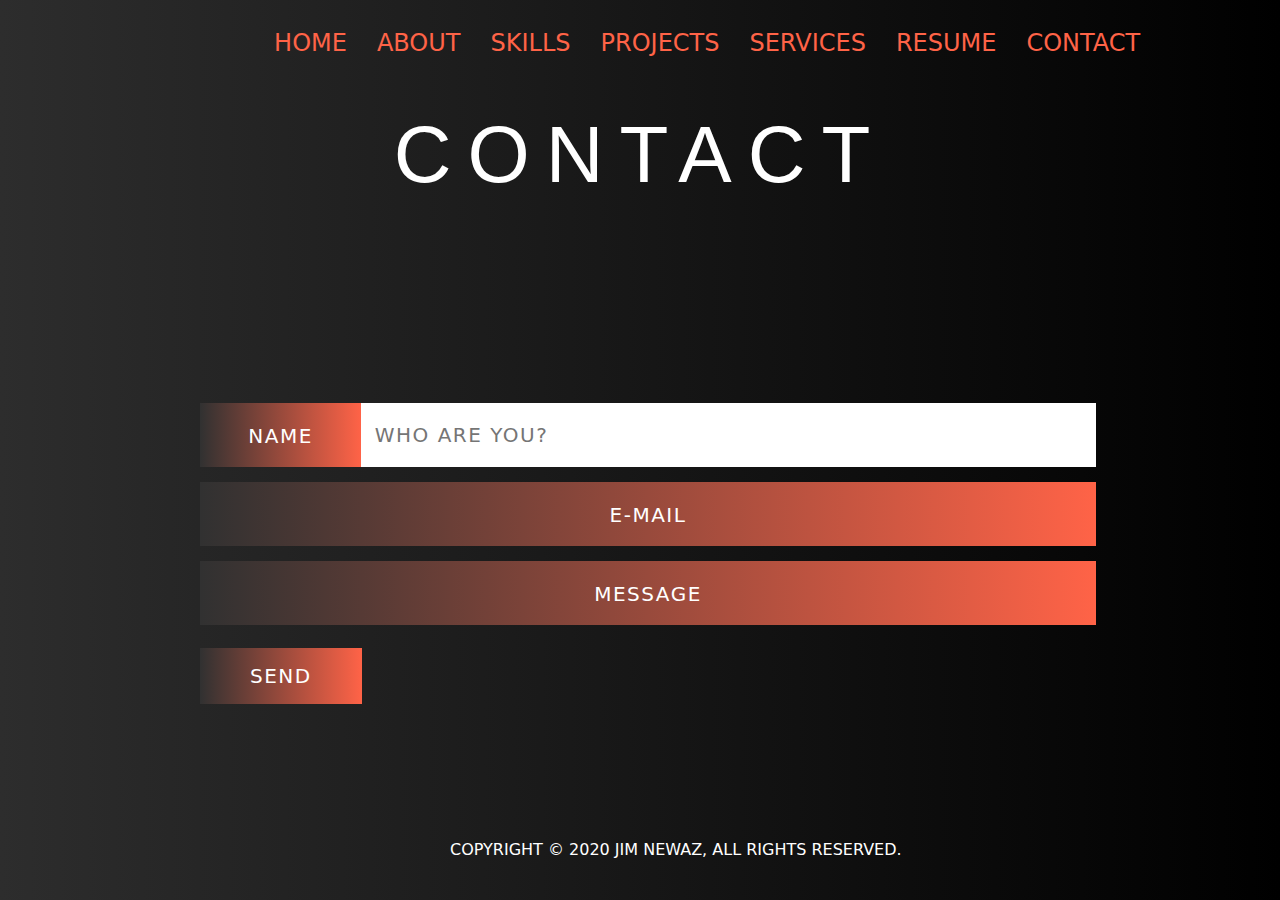
<file: contact.html>
<!DOCTYPE html>
<html lang="en">
<head>
    <meta charset="UTF-8">
    <meta name="viewport" content="width=device-width, initial-scale=1.0">
    <title>Contact</title>

    <!-- CSS --> 

    <link rel="stylesheet" href="https://stackpath.bootstrapcdn.com/bootstrap/4.4.1/css/bootstrap.min.css" integrity="sha384-Vkoo8x4CGsO3+Hhxv8T/Q5PaXtkKtu6ug5TOeNV6gBiFeWPGFN9MuhOf23Q9Ifjh" crossorigin="anonymous">

    <!-- Js --> 

    <script src="https://code.jquery.com/jquery-3.4.1.slim.min.js" integrity="sha384-J6qa4849blE2+poT4WnyKhv5vZF5SrPo0iEjwBvKU7imGFAV0wwj1yYfoRSJoZ+n" crossorigin="anonymous"></script>

    <script src="https://cdn.jsdelivr.net/npm/popper.js@1.16.0/dist/umd/popper.min.js" integrity="sha384-Q6E9RHvbIyZFJoft+2mJbHaEWldlvI9IOYy5n3zV9zzTtmI3UksdQRVvoxMfooAo" crossorigin="anonymous"></script>

    <script src="https://stackpath.bootstrapcdn.com/bootstrap/4.4.1/js/bootstrap.min.js" integrity="sha384-wfSDF2E50Y2D1uUdj0O3uMBJnjuUD4Ih7YwaYd1iqfktj0Uod8GCExl3Og8ifwB6" crossorigin="anonymous"></script>

    <!-- My CSS-->

    <link rel="stylesheet" href="contact.css">

    <link rel="stylesheet" href="https://use.fontawesome.com/releases/v5.6.3/css/all.css" integrity="sha384-UHRtZLI+pbxtHCWp1t77Bi1L4ZtiqrqD80Kn4Z8NTSRyMA2Fd33n5dQ8lWUE00s/" crossorigin="anonymous">

</head>
<body>
    <div class="nav">
        <ul>
          <li><a href="file:///E:/JIm/Protfolio/Home.html" target="blank" >Home<span></span><span></span></a></li>
          <li><a href="file:///E:/JIm/Protfolio/about.html" target="blank">About<span></span><span></span></a></li>
          <li><a href="file:///E:/JIm/Protfolio/Skills.html" target="blank">Skills<span></span><span></span></a></li>
          <li><a href="file:///E:/JIm/Protfolio/projects.html" target="blank">Projects<span></span><span></span></a></li>
          <li><a href="file:///E:/JIm/Protfolio/services.html" target="blank">Services<span></span><span></span></a></li>
          <li><a href="file:///E:/JIm/Protfolio/resume.html" target="blank">Resume<span></span><span></span></a></li>
          <li><a href="#">Contact<span></span><span></span></a></li>
        </ul>
       </div> 

        <hr class="separator separator--line" />    
        <h1 class="s">CONTACT</h1>

    <div class="wrapper">
        <form action="#" method="post">
          <div class="field">
            <input type="text" id="name" name="name" placeholder="Who are you?" autofocus/>
            <label for="name">Name</label>
          </div>
          <div class="field">
            <input type="text" id="email" name="email" placeholder="name@domain.tld" />
            <label for="email">E-Mail</label>
          </div>
          <div class="field">
            <textarea id="msg" rows="4" name="msg" placeholder="You message..."></textarea>
            <label for="msg">Message</label>
          </div>
          <input class="button" type="submit" value="Send" />
        </form>
      
      </div>

      <div class="icon">
        <div class="content">

          <ul>
          <li>
            <a href="https://www.facebook.com/jim.newaz" target="blank">
              <i class="fab fa-facebook fb" aria-hidden="true"></i>
            </a>
          </li>
          <li>
            <a href="https://instagram.com/ximnewaz?igshid=19lbn5cossqzx" target="blank">
              <i class="fab fa-instagram"></i>
            </a>
            </li>
          <li>
            <a href="#">
              <i class="fab fa-twitter"></i>
            </a>
            
          </li>
          <li>
            <a href="tel:+8801611163133">
              <i class="fab fa-whatsapp"></i>
            </a> 
          </li>
        </ul>



        </div>
      </div>

      <div class="copy">
        <p>COPYRIGHT © 2020 JIM NEWAZ, ALL RIGHTS RESERVED.
          <p>
     </div> 
      



</body>
</html>
</file>
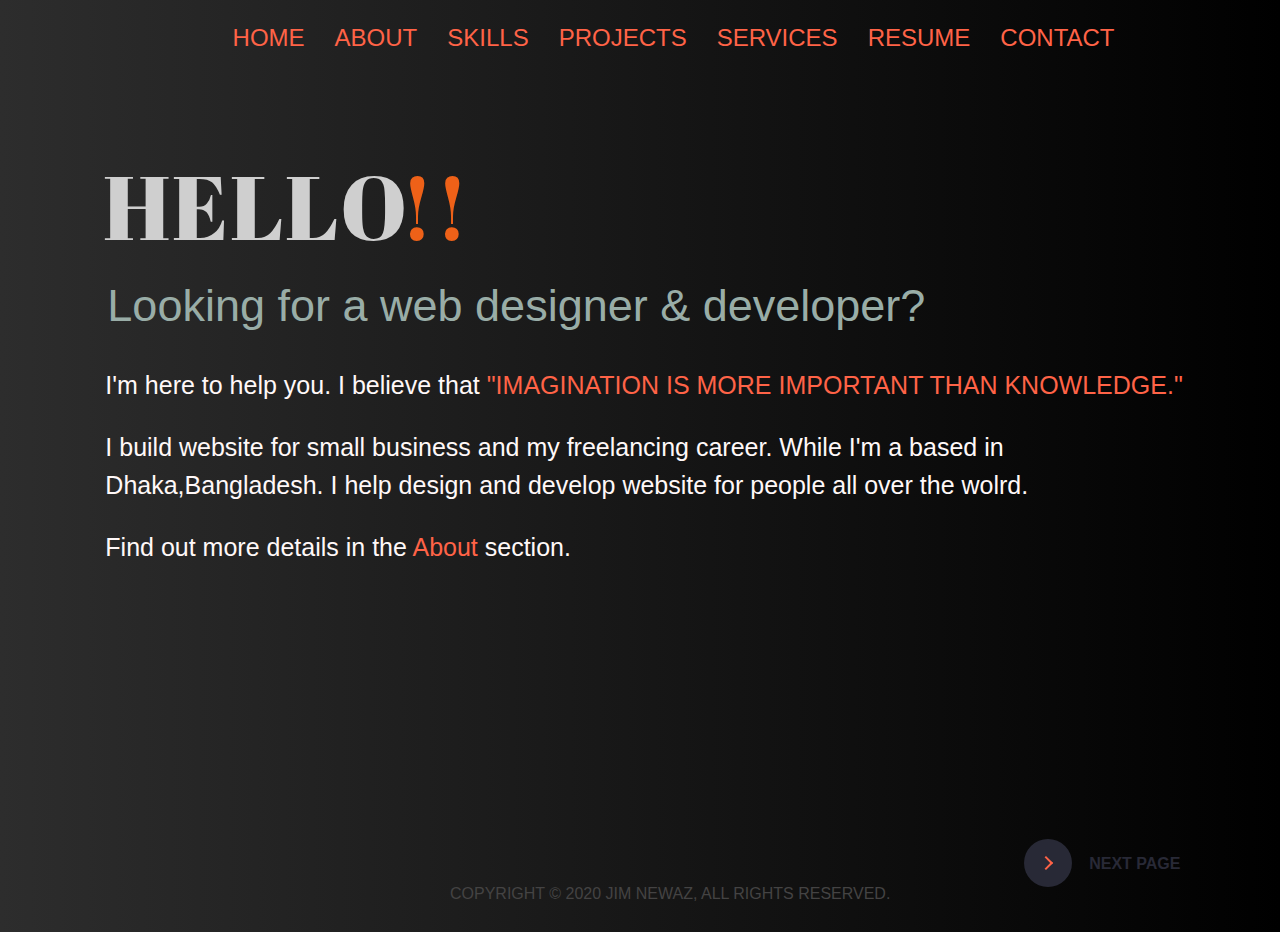
<file: Home.html>
<!DOCTYPE html>
<html lang="en">
<head>
    <meta charset="UTF-8">
    <meta name="viewport" content="width=device-width, initial-scale=1.0">
    <title>Home</title>

    <!-- CSS --> 

    <link rel="stylesheet" href="https://stackpath.bootstrapcdn.com/bootstrap/4.4.1/css/bootstrap.min.css" integrity="sha384-Vkoo8x4CGsO3+Hhxv8T/Q5PaXtkKtu6ug5TOeNV6gBiFeWPGFN9MuhOf23Q9Ifjh" crossorigin="anonymous">

    <!-- Js --> 

    <script src="https://code.jquery.com/jquery-3.4.1.slim.min.js" integrity="sha384-J6qa4849blE2+poT4WnyKhv5vZF5SrPo0iEjwBvKU7imGFAV0wwj1yYfoRSJoZ+n" crossorigin="anonymous"></script>

    <script src="https://cdn.jsdelivr.net/npm/popper.js@1.16.0/dist/umd/popper.min.js" integrity="sha384-Q6E9RHvbIyZFJoft+2mJbHaEWldlvI9IOYy5n3zV9zzTtmI3UksdQRVvoxMfooAo" crossorigin="anonymous"></script>

    <script src="https://stackpath.bootstrapcdn.com/bootstrap/4.4.1/js/bootstrap.min.js" integrity="sha384-wfSDF2E50Y2D1uUdj0O3uMBJnjuUD4Ih7YwaYd1iqfktj0Uod8GCExl3Og8ifwB6" crossorigin="anonymous"></script>

    <!-- My CSS-->

    <link rel="stylesheet" href="home.css">

    <link href="https://fonts.googleapis.com/css?family=Abril+Fatface&display=swap" rel="stylesheet">


</head>



<body>
    
       <div class="nav">
        <ul>
          <li><a href="#">Home<span></span><span></span></a></li>
          <li><a href="about.html" target="blank">About<span></span><span></span></a></li>
          <li><a href="Skills.html" target="blank">Skills<span></span><span></span></a></li>
          <li><a href="projects.html" target="blank">Projects<span></span><span></span></a></li>
          <li><a href="services.html" target="blank">Services<span></span><span></span></a></li>
          <li><a href="resume.html" target="blank" >Resume<span></span><span></span></a></li>
          <li><a href="contact.html" target="blank">Contact<span></span><span></span></a></li>
        </ul>
       </div> 
      

            
      
  <div class="clear"></div>

  <div class="text">
   
    <h1 class="t">Hello</h1><h1 data-heading="!!"></h1>
    <p class="p"> Looking for a web designer & developer?</p>  

    <p class="t1">
         I'm here to help you. I believe that <span class="g">"Imagination is more important than knowledge."</span> 

         <p class="t1">I build website for small business and my freelancing career. While I'm a based in Dhaka,Bangladesh. I help design and develop website for people all over the wolrd.</p>
        
         <p class="t1">Find out more details in the <a href="about.html" target="blank">About</a> section.</p>
    </p>
      
  </div>


  <div class="clear"></div>
  
  <div id="container">
    <button class="learn-more">
      <span class="circle" aria-hidden="true">
        <span class="icon arrow"></span>
      </span>
      <span class="button-text"><a href="about.html">Next Page</a></span>
    </button>
  </div>

  <div class="copy">
    <p>COPYRIGHT © 2020 JIM NEWAZ, ALL RIGHTS RESERVED.
      <p>
 </div> 
</body>
</html>
</file>
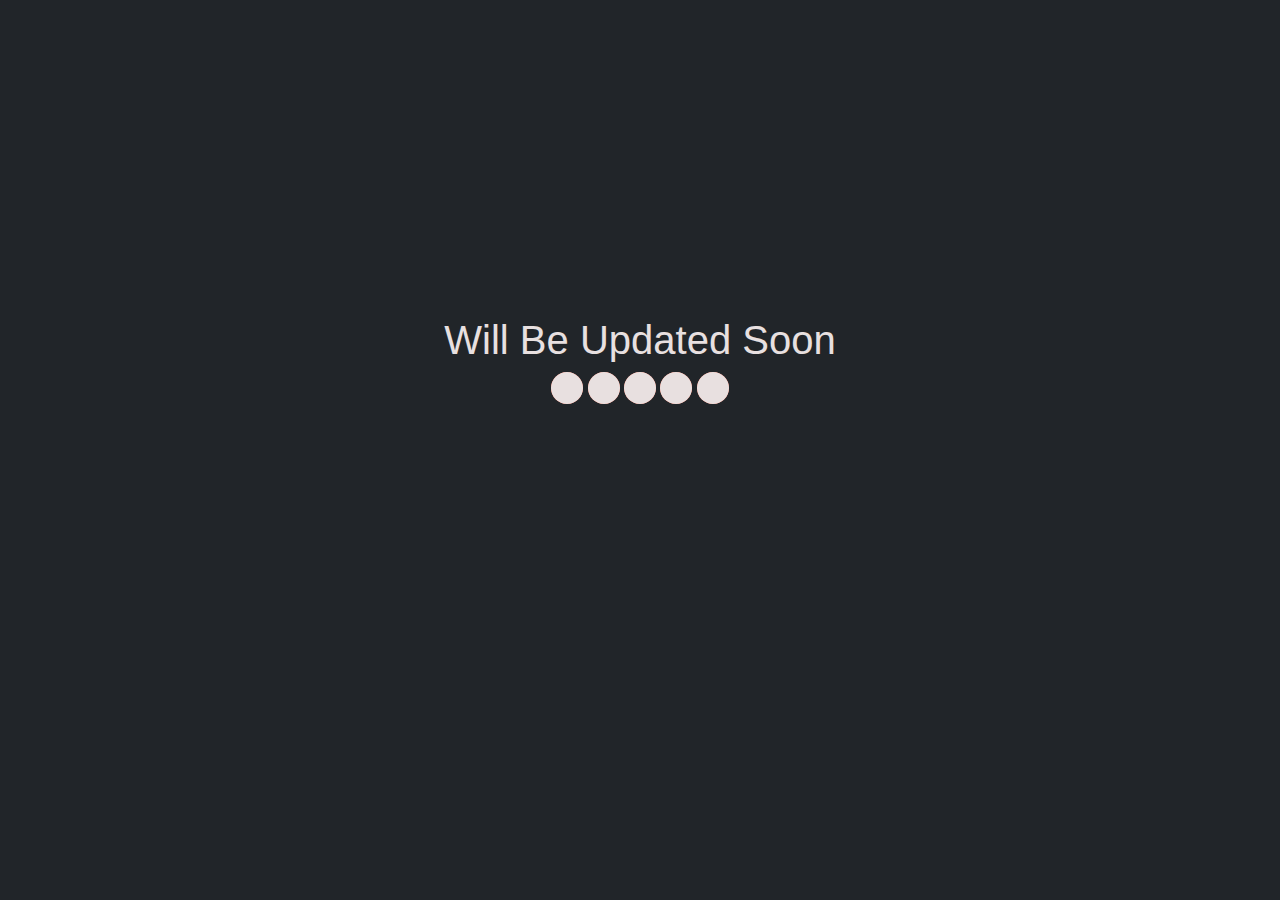
<file: projects.html>
<!DOCTYPE html>
<html lang="en">
<head>
    <meta charset="UTF-8">
    <meta name="viewport" content="width=device-width, initial-scale=1.0">
    <title>Projects</title>

    <!-- CSS --> 

    <link rel="stylesheet" href="https://stackpath.bootstrapcdn.com/bootstrap/4.4.1/css/bootstrap.min.css" integrity="sha384-Vkoo8x4CGsO3+Hhxv8T/Q5PaXtkKtu6ug5TOeNV6gBiFeWPGFN9MuhOf23Q9Ifjh" crossorigin="anonymous">

    <!-- Js --> 

    <script src="https://code.jquery.com/jquery-3.4.1.slim.min.js" integrity="sha384-J6qa4849blE2+poT4WnyKhv5vZF5SrPo0iEjwBvKU7imGFAV0wwj1yYfoRSJoZ+n" crossorigin="anonymous"></script>

    <script src="https://cdn.jsdelivr.net/npm/popper.js@1.16.0/dist/umd/popper.min.js" integrity="sha384-Q6E9RHvbIyZFJoft+2mJbHaEWldlvI9IOYy5n3zV9zzTtmI3UksdQRVvoxMfooAo" crossorigin="anonymous"></script>

    <script src="https://stackpath.bootstrapcdn.com/bootstrap/4.4.1/js/bootstrap.min.js" integrity="sha384-wfSDF2E50Y2D1uUdj0O3uMBJnjuUD4Ih7YwaYd1iqfktj0Uod8GCExl3Og8ifwB6" crossorigin="anonymous"></script>

    <!-- My CSS-->

    <link rel="stylesheet" href="projects.css">
</head>
<body>
    <div class="load">
        <h1>Will Be Updated Soon</h1>
        <div class="a" style="--n: 5">
            <div class="dot" style="--i: 0"></div>
            <div class="dot" style="--i: 1"></div>
            <div class="dot" style="--i: 2"></div>
            <div class="dot" style="--i: 3"></div>
            <div class="dot" style="--i: 4"></div>
          </div>
    </div>
    
</body>
</html>
</file>
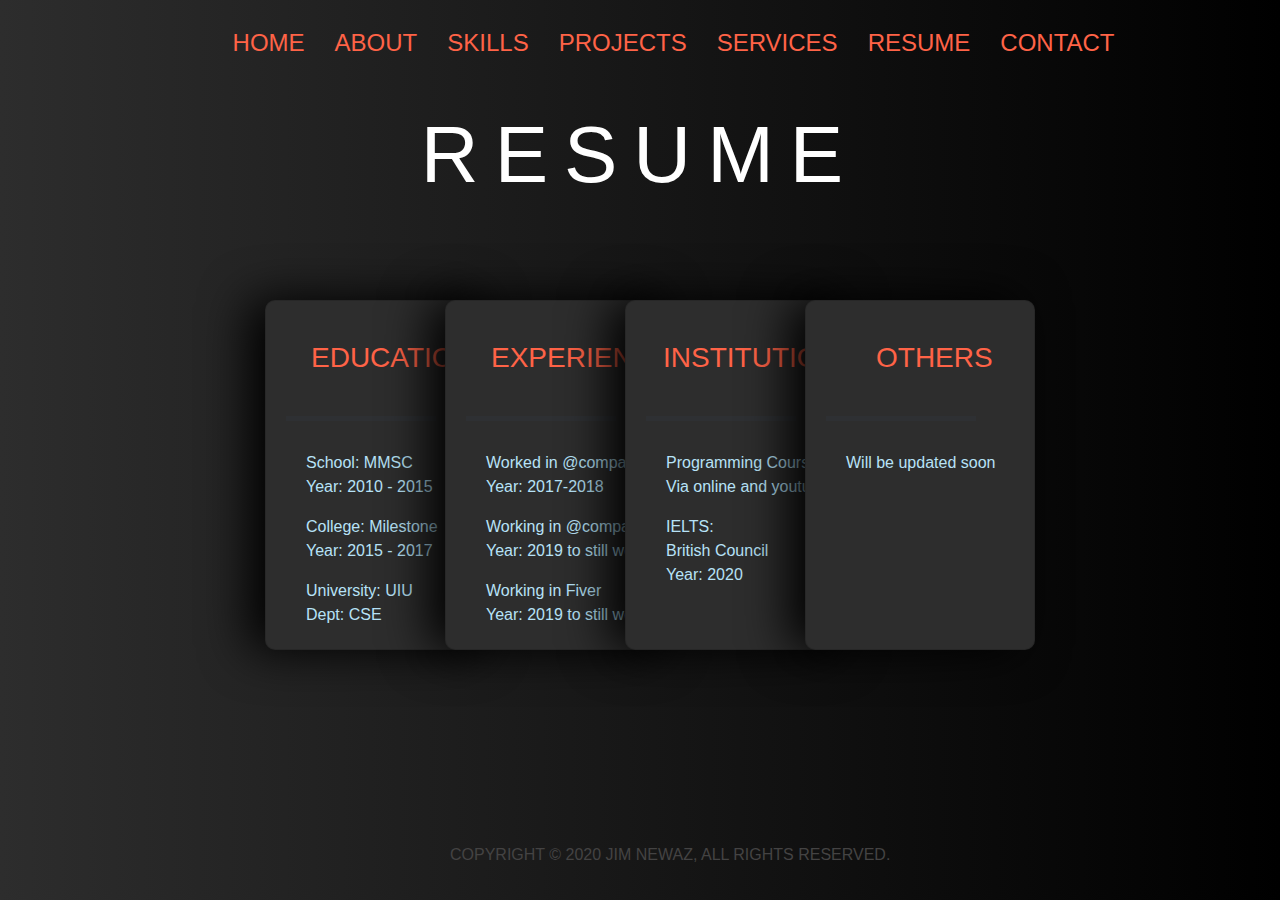
<file: resume.html>
<!DOCTYPE html>
<html lang="en">
<head>
    <meta charset="UTF-8">
    <meta name="viewport" content="width=device-width, initial-scale=1.0">
    <title>Resume</title>

     <!-- CSS --> 

     <link rel="stylesheet" href="https://stackpath.bootstrapcdn.com/bootstrap/4.4.1/css/bootstrap.min.css" integrity="sha384-Vkoo8x4CGsO3+Hhxv8T/Q5PaXtkKtu6ug5TOeNV6gBiFeWPGFN9MuhOf23Q9Ifjh" crossorigin="anonymous">

     <!-- Js --> 
 
     <script src="https://code.jquery.com/jquery-3.4.1.slim.min.js" integrity="sha384-J6qa4849blE2+poT4WnyKhv5vZF5SrPo0iEjwBvKU7imGFAV0wwj1yYfoRSJoZ+n" crossorigin="anonymous"></script>
 
     <script src="https://cdn.jsdelivr.net/npm/popper.js@1.16.0/dist/umd/popper.min.js" integrity="sha384-Q6E9RHvbIyZFJoft+2mJbHaEWldlvI9IOYy5n3zV9zzTtmI3UksdQRVvoxMfooAo" crossorigin="anonymous"></script>
 
     <script src="https://stackpath.bootstrapcdn.com/bootstrap/4.4.1/js/bootstrap.min.js" integrity="sha384-wfSDF2E50Y2D1uUdj0O3uMBJnjuUD4Ih7YwaYd1iqfktj0Uod8GCExl3Og8ifwB6" crossorigin="anonymous"></script>
 
     <!-- My CSS-->
 
     <link rel="stylesheet" href="resume.css">

     <link href="https://fonts.googleapis.com/css?family=Open+Sans:300i,400" rel="stylesheet">

</head>
<body>
    <div class="nav">
        <ul>
          <li><a href="Home.html" target="blank" >Home<span></span><span></span></a></li>
          <li><a href="about.html" target="blank">About<span></span><span></span></a></li>
          <li><a href="Skills.html" target="blank">Skills<span></span><span></span></a></li>
          <li><a href="projects.html" target="blank">Projects<span></span><span></span></a></li>
          <li><a href="services.html" target="blank">Services<span></span><span></span></a></li>
          <li><a href="#" >Resume<span></span><span></span></a></li>
          <li><a href="contact.html" target="blank">Contact<span></span><span></span></a></li>
        </ul>
       </div> 

       <hr class="separator separator--line" />    
        <h1 class="s">RESUME</h1>

        <div class="container">
          <div class="card">
            <h3 class="tt">EDUCATION </h3>
            <div class="bar">
              <div class="emptybar"></div>
              <div class="filledbar"></div>
              <div class="circle">
                <p>
                  School: MMSC    <br>
                  Year: 2010 - 2015      
                </p>
                <p>
                  College: Milestone   <br>
                  Year: 2015 - 2017              
                </p>
                <p>
                  University: UIU   <br>
                  Dept: CSE <br>
                                 
                </p>
              </div>
            </div>
           
          </div>
          <div class="card">
            <h3 class="tt1">EXPERIENCES </h3>  
            
             
            <div class="bar">
              <div class="emptybar"></div>
              <div class="filledbar"></div>
              <div class="circle">
                <p> Worked in @company <br>
                    Year: 2017-2018
                </p>

                <p> Working in @company <br>
                     Year: 2019 to still working...
              </p>
              <p> Working in Fiver <br>
                Year: 2019 to still working...
         </p>
              </div>
            </div>
           
          </div>
          <div class="card">
            <h3 class="tt2">INSTITUTIONS</h3>  
           
            <div class="bar">
              <div class="emptybar"></div>
              <div class="filledbar"></div>
              <div class="circle">
                <p>
                  Programming Courses: <br>
                  Via online and youtube
                </p>

                <p>
                  IELTS: <br>
                  British Council <br>
                  Year: 2020
                </p>
              </div>
              
            </div>
           
          </div>
          <div class="card">
            <h3 class="tt3">OTHERS</h3>  
            <div class="bar">
              <div class="emptybar"></div>
              <div class="filledbar"></div>
              <div class="circle">
                <p>
                  Will be updated soon
                </p>
              </div>
            </div>
            <div class="circle">
              
            </div>
          </div>
        </div>
        
          
       <div class="copy">
          <p>COPYRIGHT © 2020 JIM NEWAZ, ALL RIGHTS RESERVED.
            <p>
       </div> 
       
          
</body>
</html>
</file>
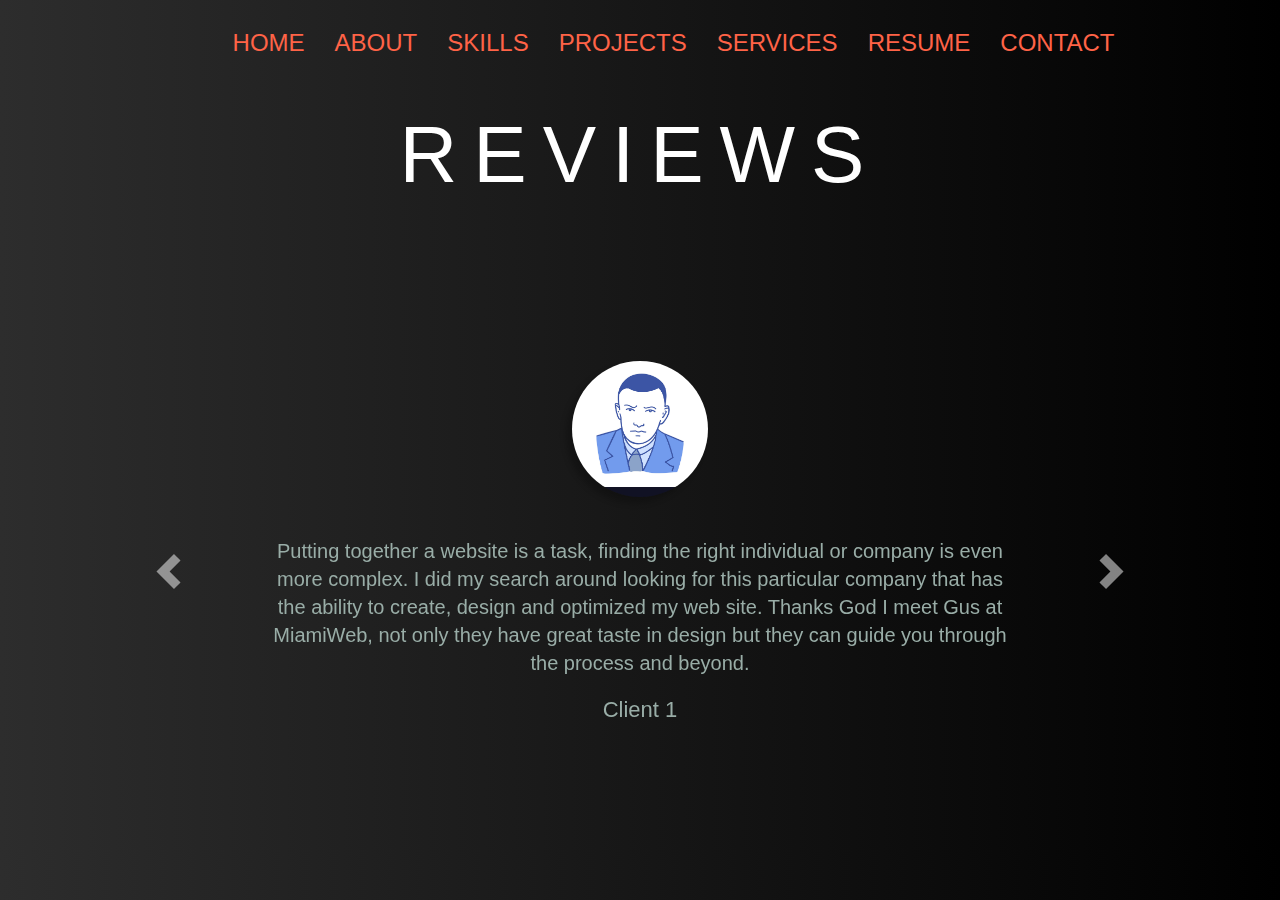
<file: reviews.html>
<!DOCTYPE html>
<html lang="en">
<head>
    <meta charset="UTF-8">
    <meta name="viewport" content="width=device-width, initial-scale=1.0">
    <title>Reviews</title>

    <!-- CSS --> 

    <link rel="stylesheet" href="https://stackpath.bootstrapcdn.com/bootstrap/4.4.1/css/bootstrap.min.css" integrity="sha384-Vkoo8x4CGsO3+Hhxv8T/Q5PaXtkKtu6ug5TOeNV6gBiFeWPGFN9MuhOf23Q9Ifjh" crossorigin="anonymous">

    <!-- Js --> 

    <script src="https://code.jquery.com/jquery-3.4.1.slim.min.js" integrity="sha384-J6qa4849blE2+poT4WnyKhv5vZF5SrPo0iEjwBvKU7imGFAV0wwj1yYfoRSJoZ+n" crossorigin="anonymous"></script>

    <script src="https://cdn.jsdelivr.net/npm/popper.js@1.16.0/dist/umd/popper.min.js" integrity="sha384-Q6E9RHvbIyZFJoft+2mJbHaEWldlvI9IOYy5n3zV9zzTtmI3UksdQRVvoxMfooAo" crossorigin="anonymous"></script>

    <script src="https://stackpath.bootstrapcdn.com/bootstrap/4.4.1/js/bootstrap.min.js" integrity="sha384-wfSDF2E50Y2D1uUdj0O3uMBJnjuUD4Ih7YwaYd1iqfktj0Uod8GCExl3Og8ifwB6" crossorigin="anonymous"></script>

    <!-- My CSS-->

    <link rel="stylesheet" href="reviews.css">


    
</head>
<body>
    <div class="nav">
        <ul>
          <li><a href="Home.html" target="blank" >Home<span></span><span></span></a></li>
          <li><a href="about.html" target="blank">About<span></span><span></span></a></li>
          <li><a href="Skills.html" target="blank">Skills<span></span><span></span></a></li>
          <li><a href="projects.html" target="blank">Projects<span></span><span></span></a></li>
          <li><a href="services.html" target="blank">Services<span></span><span></span></a></li>
          <li><a href="resume.html" target="blank">Resume<span></span><span></span></a></li>
          <li><a href="contact.html" target="blank">Contact<span></span><span></span></a></li>
        </ul>
       </div> 

       <hr class="separator separator--line" />    
            <h1 class="s">REVIEWS</h1>
    
    <section class="testimonial text-center">
        <div class="container">

            

            <div id="testimonial4" class="carousel slide testimonial4_indicators testimonial4_control_button thumb_scroll_x swipe_x" data-ride="carousel" data-pause="hover" data-interval="5000" data-duration="2000">
             
                <div class="carousel-inner" role="listbox">
                    <div class="carousel-item active">
                        <div class="testimonial4_slide">
                            <img src="images/r1.jpg" class="img-circle img-responsive" />
                            <p>Putting together a website is a task, finding the right individual or company is even more complex. I did my search around looking for this particular company that has the ability to create, design and optimized my web site. Thanks God I meet Gus at MiamiWeb, not only they have great taste in design but they can guide you through the process and beyond. </p>
                            <h4>Client 1</h4>
                        </div>
                    </div>
                    <div class="carousel-item">
                        <div class="testimonial4_slide">
                            <img src="images/r2.jpg" class="img-circle img-responsive" /><p>Great design team and quick turn around on all projects and request. With their help we have improved our google search results.  My company Titan has depended on them for quite sometime now and we have been doing business with them for over 10 years.  Their web design team is very knowledgeable and they always let us know when a new Google update is coming up before anyone even knows.  If you want a reliable Miami Web Design Company all them! I recommend 100% </p>
                            <h4>Client 2</h4>
                        </div>
                    </div>
                    <div class="carousel-item">
                        <div class="testimonial4_slide">
                            <img src="images/r3.jpg" class="img-circle img-responsive" />
                            <p>It was fun with working with them, I will come back again to them. They are excillent hard working developers.I enjoyed very much your work, the expectations were met in a comprehensive manner in time and cost that I found very suitable. The site development has raised the prestige of my association and communication has been strengthened both locally and nationally </p>
                            <h4>Client 3</h4>
                        </div>
                    </div>
                </div>
                <a class="carousel-control-prev" href="#testimonial4" data-slide="prev">
                    <span class="carousel-control-prev-icon"></span>
                </a>
                <a class="carousel-control-next" href="#testimonial4" data-slide="next">
                    <span class="carousel-control-next-icon"></span>
                </a>
            </div>
        </div>
    </section>

    
</body>
</html>
</file>
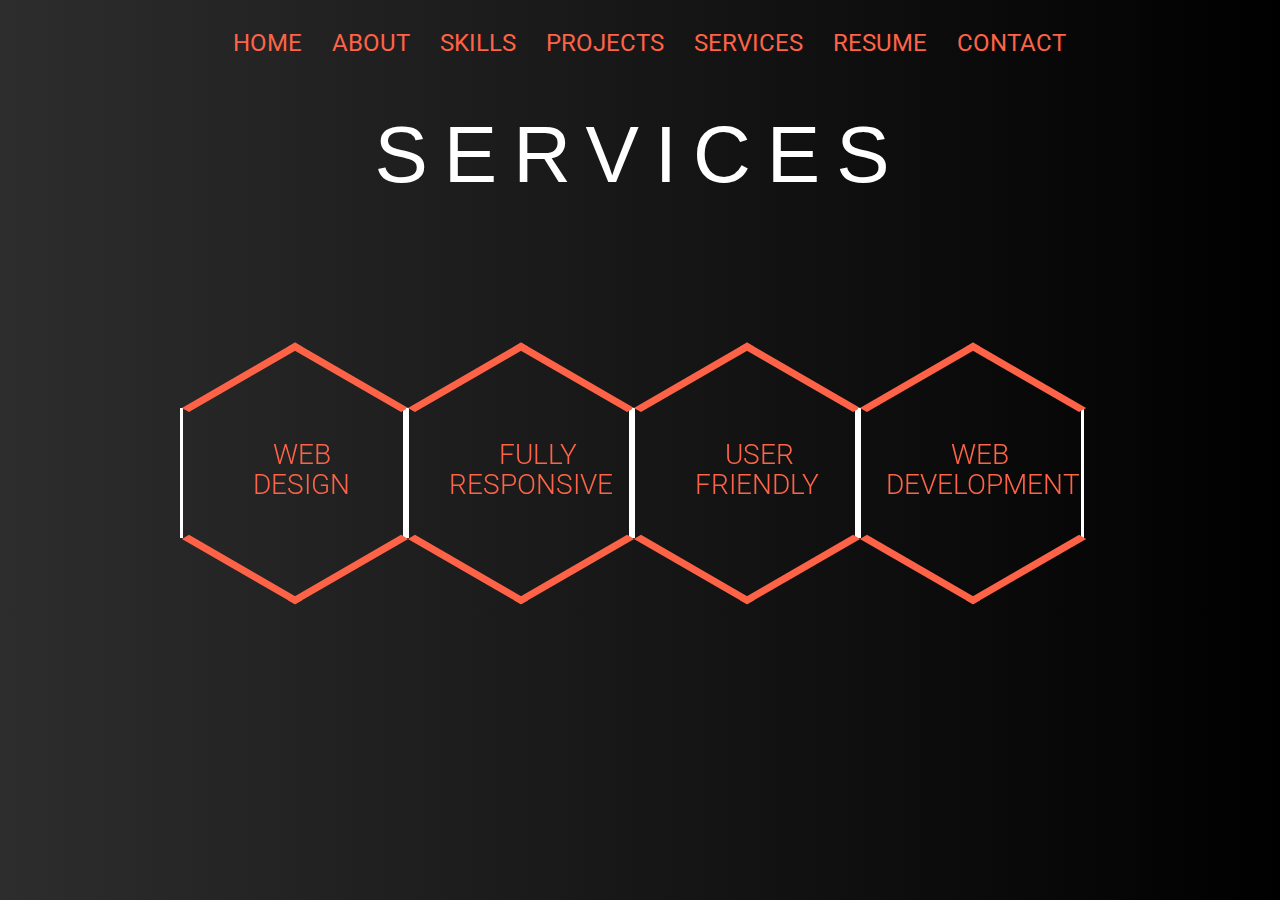
<file: services.html>
<!DOCTYPE html>
<html lang="en">
<head>
    <meta charset="UTF-8">
    <meta name="viewport" content="width=device-width, initial-scale=1.0">
    <title>Services</title>

     <!-- CSS --> 

     <link rel="stylesheet" href="https://stackpath.bootstrapcdn.com/bootstrap/4.4.1/css/bootstrap.min.css" integrity="sha384-Vkoo8x4CGsO3+Hhxv8T/Q5PaXtkKtu6ug5TOeNV6gBiFeWPGFN9MuhOf23Q9Ifjh" crossorigin="anonymous">

     <!-- Js --> 
 
     <script src="https://code.jquery.com/jquery-3.4.1.slim.min.js" integrity="sha384-J6qa4849blE2+poT4WnyKhv5vZF5SrPo0iEjwBvKU7imGFAV0wwj1yYfoRSJoZ+n" crossorigin="anonymous"></script>
 
     <script src="https://cdn.jsdelivr.net/npm/popper.js@1.16.0/dist/umd/popper.min.js" integrity="sha384-Q6E9RHvbIyZFJoft+2mJbHaEWldlvI9IOYy5n3zV9zzTtmI3UksdQRVvoxMfooAo" crossorigin="anonymous"></script>
 
     <script src="https://stackpath.bootstrapcdn.com/bootstrap/4.4.1/js/bootstrap.min.js" integrity="sha384-wfSDF2E50Y2D1uUdj0O3uMBJnjuUD4Ih7YwaYd1iqfktj0Uod8GCExl3Og8ifwB6" crossorigin="anonymous"></script>
 
     <!-- My CSS-->
 
     <link rel="stylesheet" href="service.css">
     <link href="https://fonts.googleapis.com/css?family=Montserrat|Open+Sans+Condensed:300&display=swap" rel="stylesheet">

     <link href="https://fonts.googleapis.com/css?family=Roboto&display=swap" rel="stylesheet">

</head>
<body>
    <div class="nav">
        <ul>
          <li><a href="Home.html" target="blank" >Home<span></span><span></span></a></li>
          <li><a href="about.html" target="blank">About<span></span><span></span></a></li>
          <li><a href="Skills.html" target="blank">Skills<span></span><span></span></a></li>
          <li><a href="projects.html" target="blank">Projects<span></span><span></span></a></li>
          <li><a href="#">Services<span></span><span></span></a></li>
          <li><a href="resume.html" target="blank">Resume<span></span><span></span></a></li>
          <li><a href="contact.html" target="blank">Contact<span></span><span></span></a></li>
        </ul>
       </div> 

        <hr class="separator separator--line" />    
        <h1 class="s">SERVICES</h1>

        <div class="hexagons">
          <div class="hexagon-holder flip-container" >
            <div class="flipper">
              <div class="front">
                
                <div class="hexagon">
                  <h3 class="tt">WEB <h3 class="titlee">DESIGN</h3>
                  <div class="hexTop"></div>
                  <div class="hexBottom"></div>
                </div>
              </div>
              <div class="back">
                <div class="hexagon-overlay">
                  <div class="hexTop"></div>
                  <div class="hexBottom"></div>
                </div>
                <div class="hexText">
                  <p >Our web designers are creative and technically inclined. They has the ability to understand what is needed to make a website functional and easy to use.</p></div>
                <div class="hexagon">
                  <div class="hexTop"></div>
                  <div class="hexBottom"></div>
                </div>
              </div>
            </div>
          </div>

          <div class="hexagon-holder1 flip-container" >
            <div class="flipper">
              <div class="front">
                <div class="hexagon">
                  <h3 class="tt">FULLY <h3 class="title">RESPONSIVE</h3>  
                  <div class="hexTop"></div>
                  <div class="hexBottom"></div>
                </div>
              </div>
              <div class="back">
                <div class="hexagon-overlay">
                  <div class="hexTop"></div>
                  <div class="hexBottom"></div>
                </div>
                <div class="hexText">
                  <p>Responsive website design means that the site is programmed to detect what type of device is being used and to respond accordingly. The technology behind it is dazzling.</p>
                  </div>
                <div class="hexagon">
                  <div class="hexTop"></div>
                  <div class="hexBottom"></div>
                </div>
              </div>
            </div>
          </div>

          <div class="hexagon-holder2 flip-container" >
            <div class="flipper">
              <div class="front">
                <div class="hexagon">
                  <h3 class="tt">USER<h3 class="ti">FRIENDLY</h3> 
                  <div class="hexTop"></div>
                  <div class="hexBottom"></div>
                </div>
              </div>
              <div class="back">
                <div class="hexagon-overlay">
                  <div class="hexTop"></div>
                  <div class="hexBottom"></div>
                </div>
                <div class="hexText">
                  <p>A User-friendly Website Design Will Increase Your Web Traffic. The more user-friendly your website is, the more confidence you will inspire in each of the customers who use your site</p>
                  </div>
                <div class="hexagon">
                   
                  <div class="hexTop"></div>
                  <div class="hexBottom"></div>
                </div>
              </div>
            </div>
          </div>

          <div class="hexagon-holder3 flip-container" >
            <div class="flipper">
              <div class="front">
                <div class="hexagon">
                  <h3 class="tt">WEB<h3 class="title1">DEVELOPMENT</h3> 
                  <div class="hexTop"></div>
                  <div class="hexBottom"></div>
                </div>
              </div>
              <div class="back">
                <div class="hexagon-overlay">
                  <div class="hexTop"></div>
                  <div class="hexBottom"></div>
                </div>
                <div class="hexText">
                  <p>Web development refers to building, creating, and an maintaining websites. It includes aspects such as web design, web publishing, web programming, and database management.</p>
                </div>
                <div class="hexagon">
                  <div class="hexTop"></div>
                  <div class="hexBottom"></div>
                </div>
              </div>
            </div>
          </div>

        </div>










        </div>

        

</body>
</html>
</file>
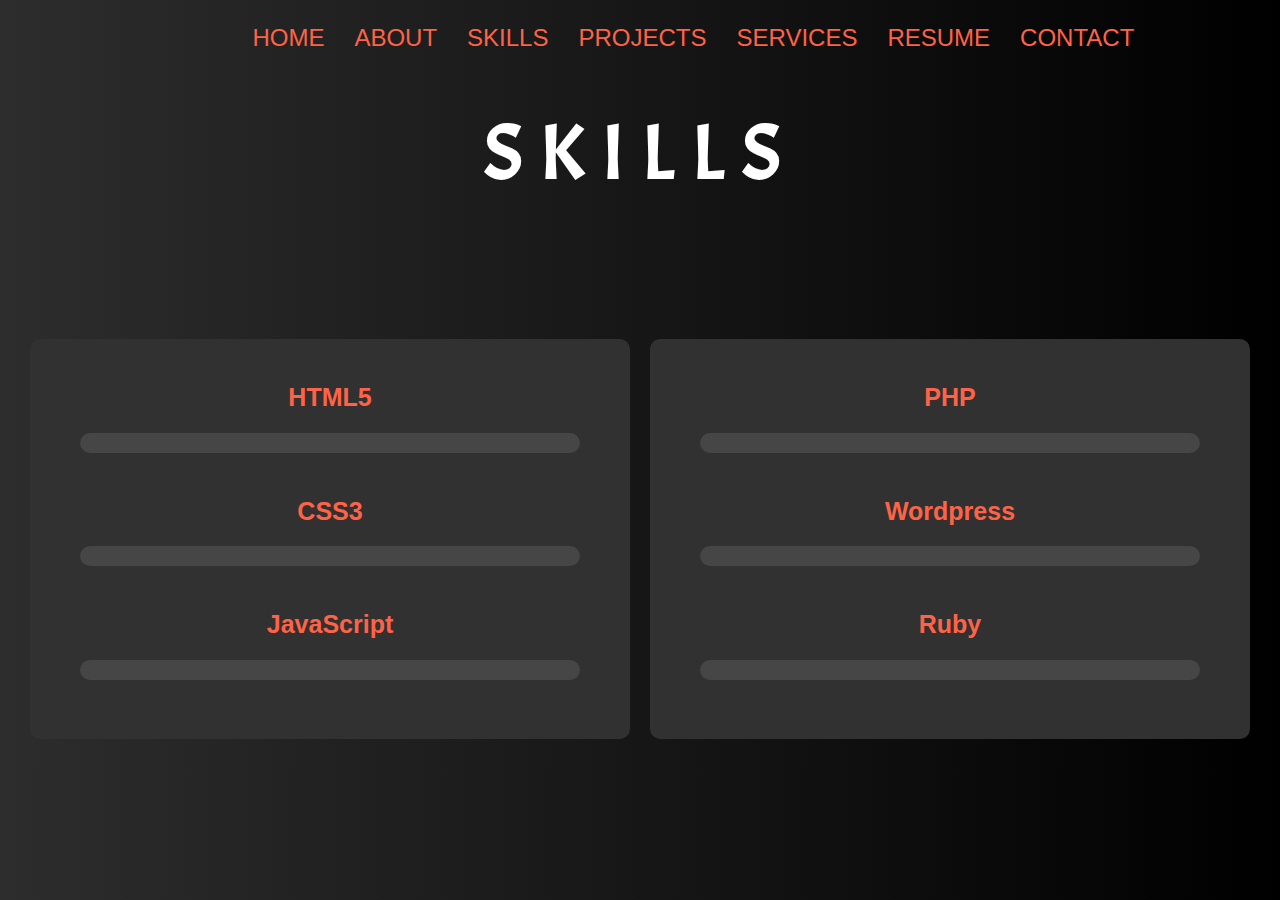
<file: Skills.html>
<!DOCTYPE html>
<html lang="en">
<head>
    <meta charset="UTF-8">
    <meta name="viewport" content="width=device-width, initial-scale=1.0">
    <title>Skills</title>
    
    <!-- CSS --> 

    <link rel="stylesheet" href="https://stackpath.bootstrapcdn.com/bootstrap/4.4.1/css/bootstrap.min.css" integrity="sha384-Vkoo8x4CGsO3+Hhxv8T/Q5PaXtkKtu6ug5TOeNV6gBiFeWPGFN9MuhOf23Q9Ifjh" crossorigin="anonymous">

    <!-- Js --> 

    <script src="https://code.jquery.com/jquery-3.4.1.slim.min.js" integrity="sha384-J6qa4849blE2+poT4WnyKhv5vZF5SrPo0iEjwBvKU7imGFAV0wwj1yYfoRSJoZ+n" crossorigin="anonymous"></script>

    <script src="https://cdn.jsdelivr.net/npm/popper.js@1.16.0/dist/umd/popper.min.js" integrity="sha384-Q6E9RHvbIyZFJoft+2mJbHaEWldlvI9IOYy5n3zV9zzTtmI3UksdQRVvoxMfooAo" crossorigin="anonymous"></script>

    <script src="https://stackpath.bootstrapcdn.com/bootstrap/4.4.1/js/bootstrap.min.js" integrity="sha384-wfSDF2E50Y2D1uUdj0O3uMBJnjuUD4Ih7YwaYd1iqfktj0Uod8GCExl3Og8ifwB6" crossorigin="anonymous"></script>

    <!-- My CSS-->

    <link rel="stylesheet" href="skills.css">

    <link href="https://fonts.googleapis.com/css?family=Acme&display=swap" rel="stylesheet">
   
</head>
<body>
    
    <div class="nav">
        <ul>
          <li><a href="Home.html" target="blank">Home<span></span><span></span></a></li>
          <li><a href="about.html" target="blank">About<span></span><span></span></a></li>
          <li><a href="#">Skills<span></span><span></span></a></li>
          <li><a href="projects.html" target="blank">Projects<span></span><span></span></a></li>
          <li><a href="services.html" target="blank">Services<span></span><span></span></a></li>
          <li><a href="resume.html" target="blank">Resume<span></span><span></span></a></li>
          <li><a href="contact.html" target="blank">Contact<span></span><span></span></a></li>
        </ul>
       </div> 

    <hr class="separator separator--line" />    
    <h1 class="s">SKILLS</h1>

    <div class="left">

        <p class="con">HTML5</p> 
    <div class="progress">    
         
        <div class="progress-value " ></div>
        
    </div>

    <p class="con">CSS3</p> 
    <div class="progress">    
         
        <div class="progresss-value  " ></div>
        
    </div>

    <p class="con">JavaScript</p> 
    <div class="progress">    
         
        <div class="progresss-values" ></div>
        
    </div>

    </div>

    <div class="clear"></div>

    
    
        
    <div class="right">    
        <p class="cons">PHP</p> 
        <div class="progress">    
         
        <div class="progresss-valuess" ></div>

    </div>

    <p class="cons">Wordpress</p> 
        <div class="progress">    
         
        <div class="progresss-val" ></div>
        
        
    </div>

    <p class="cons">Ruby</p> 
        <div class="progress">    
         
        <div class="progresss-va" ></div>
        
        
    </div>

    
    
</div>

</body>
</html>
</file>
<file: contact.css>
body{
    
    background: linear-gradient(90deg, #2d2d2d , black );
}

* {
    box-sizing: border-box;
    color: #fff;
    font-family: Segoe, "Segoe UI", "DejaVu Sans", "Trebuchet MS", Verdana,
      "sans-serif";
  }
  
  body {
    
    margin-top: 0px;
    padding: 0;
  }
  
  *:focus {
    outline: 0;
  }
  
  .wrapper {
    margin-top: 200px ;
    margin-left: 200px;
    width: 70%;
    max-width: 1000px;
    display: flex;
    justify-content: center;
  }
  
  form {
    width: 100%;
    margin: 0;
  }
  
  form * {
    font-size: 20px;
    letter-spacing: 0.075em;
    font-weight: 300;
    text-transform: uppercase;
    cursor: pointer;
    text-decoration: none;
  }
  
  form .field {
    width: 100%;
    position: relative;
    margin-bottom: 15px;
  }
  
  form .field label {
    position: absolute;
    top: 0;
    left: 0;
    background: linear-gradient(90deg, rgb(49, 49, 49), tomato);
    width: 100%;
    height: 64px;
    transition: width 333ms ease-in-out;
    text-align: center;
    padding: 18px 0;
  }
  
  form .field input[type="text"],
  form .field textarea {
    border: none;
    width: 100%;
    height: 64px;
    margin: 0;
    padding-left: 19.5%;
    color: #313a3d;
  }
  
  form #msg {
    height: 64px;
    resize: none;
    transition: all 333ms ease-in-out;
    padding-top: 18px;
  }
  form textarea:focus#msg,
  form textarea:not(:placeholder-shown)#msg {
    height: 166px;
  }
  form input[type="text"]:focus + label,
  form input[type="text"]:not(:placeholder-shown) + label,
  form textarea:focus + label,
  form textarea:not(:placeholder-shown) + label,
  form .field:hover label {
    width: 18%;
  }
  form input[type="submit"] {
    background: linear-gradient(90deg, rgb(49, 49, 49), tomato);
    -webkit-appearance: none;
    border: none;
    position: relative;
    padding: 13px 50px;
    transition: all 0.3s ease-in-out;
  }
  form input[type="submit"]:hover,
  form input[type="submit"]:focus {
    background: #563a20;  
  }

  .nav{
    margin-left: 50px;
    height: 20px;
    text-align: center;

}

.nav ul {
  
  padding: 0;
  display: flex;
  text-align: center;
  margin-left: 17%;
  width: 100%;
  margin-top: 10px;
}
ul li {
  display: inline;
  list-style: none;
  padding: 10px ;
  text-align: center;
  
}
ul li a {
  text-decoration: none;
  text-transform: uppercase;
  font-size: 1.5em;
  color: tomato;
  position: relative;
  padding: 5px;
  text-align: center;
  display: inline-block;
}
ul li a:hover {
  color: rgb(255, 255, 255);
}
ul li a span:first-child:before {
  content:"";
  position: absolute;
  top: 0;
  left: 0;
  width: 8px;
  height: 8px;
  background: transparent;
  border-top: 2px solid rgb(255, 255, 255);
  border-left: 2px solid rgb(255, 255, 255);
  transition: .2s;
  opacity: 0;
}
ul li a span:first-child:after {
  content:"";
  position: absolute;
  top: 0;
  right: 0;
  width: 8px;
  height: 8px;
  background: transparent;
  border-top: 2px solid rgb(255, 255, 255);
  border-right: 2px solid rgb(255, 255, 255);
  transition: .2s;
  opacity: 0;
}

ul li a span:last-child:before {
  content:"";
  position: absolute;
  bottom: 0;
  left: 0;
  width: 8px;
  height: 8px;
  background: transparent;
  border-bottom: 2px solid rgb(255, 255, 255);
  border-left: 2px solid rgb(255, 255, 255);
  transition: .2s;
  opacity: 0;
}
ul li a span:last-child:after {
  content:"";
  position: absolute;
  bottom: 0;
  right: 0;
  width: 8px;
  height: 8px;
  background: transparent;
  border-bottom: 2px solid rgb(255, 255, 255);
  border-right: 2px solid rgb(255, 255, 255);
  transition: .2s;
  opacity: 0; 
}
ul li a:hover span:first-child:before {
  top: -10px;
  left: -10px;
  opacity: 1;
}
ul li a:hover span:first-child:after {
  top: -10px;
  right: -10px;
  opacity: 1;
}

ul li a:hover span:last-child:before {
  bottom: -10px;
  left: -10px;
  opacity: 1;
}
ul li a:hover span:last-child:after {
  bottom: -10px;
  right: -10px;
  opacity: 1;
}

.separator {
  margin-top: 57px;
  margin-bottom: 20px;
  border: 0;
}

.separator--line {
  border: 0;
  border-bottom: 5px solid tomato;
  width: 0;
  -webkit-animation: separator-width 1s ease-out forwards;
          animation: separator-width 1s ease-out forwards;
}

@-webkit-keyframes separator-width {
  0% {
    width: 0;
  }
  100% {
    width: 95%;
  }
}

@keyframes separator-width {
  0% {
    width: 0;
  }
  100% {
    width: 95%;
  }
}
  
.s{
    font-size: 80px;
    text-align: center;
    margin-top: 25px;
    color: rgb(255, 255, 255);
    font-family: 'Acme', sans-serif;
    letter-spacing: 1rem;
    
}

.content{
  text-align: center;
  margin-top: 30px;
  
}

.content ul li a i:hover{
    color: tomato;
}

.copy{
  
  color: #444343;
  height: 50px;
  width: max-content;
  margin-top: 80px;
  text-align: center;
  margin-left: 450px;
}











































/* youtube link */
.youtube{
  position: fixed;
  bottom: 10px;
  right: 10px;
  width: 160px;
  text-align: center;
  padding: 15px 10px;
  background: #bb0000;
  border-radius: 5px;
}

.youtube a{
  text-decoration: none;
  color: #fff;
  text-transform: capitalize;
  letter-spacing: 1px;
}
</file>
<file: home.css>
body{
    
    background: linear-gradient(90deg, #2d2d2d , black );
    
}

.nav{
    margin: 0;
    height: 20px;
    text-align: center;

}

.button {
    color: #EE6118;
}

.text{
    margin-top: 250px;
    float: left;
    padding-left: 50px;
    font-size: 100px;

    width: 100%;    
}
.t{
    left: 8%;
    margin-top: -5%;
    padding: 2px;
}
h1 {
    margin-top: -5%;
    font-family: 'Abril Fatface', cursive; 
    font-size: 90px;
    text-transform: uppercase;
    line-height: 1;
    margin-left: 12%;
    left: 22%;
    -webkit-transform: translate(-50%, -50%);
            transform: translate(-50%, -50%);
    position: absolute;
    color: #cfcfcf;
    letter-spacing: 0.1rem;
  }
  h1:before {
    
    content: attr(data-heading);
    position: -webkit-sticky;
    overflow: hidden;
    color: #EE6118;
    width: 100%;
    z-index: 5;
    text-shadow: none;
    left: 50%;
    text-align: left;
    -webkit-animation: flicker 3s linear infinite;
            animation: flicker 3s linear infinite;
  }
  
  @-webkit-keyframes flicker {
    0%, 19.999%, 22%, 62.999%, 64%, 64.999%, 70%, 100% {
      opacity: .99;
      text-shadow: -1px -1px 0 rgba(255, 255, 255, 0.4), 1px -1px 0 rgba(255, 255, 255, 0.4), -1px 1px 0 rgba(255, 255, 255, 0.4), 1px 1px 0 rgba(255, 255, 255, 0.4), 0 -2px 8px, 0 0 2px, 0 0 5px #ff7e00, 0 0 15px #ff4444, 0 0 2px #ff7e00, 0 2px 3px #000;
    }
    20%, 21.999%, 63%, 63.999%, 65%, 69.999% {
      opacity: 0.4;
      text-shadow: none;
    }
  }
  
  @keyframes flicker {
    0%, 19.999%, 22%, 62.999%, 64%, 64.999%, 70%, 100% {
      opacity: .99;
      text-shadow: -1px -1px 0 rgba(255, 255, 255, 0.4), 1px -1px 0 rgba(255, 255, 255, 0.4), -1px 1px 0 rgba(255, 255, 255, 0.4), 1px 1px 0 rgba(255, 255, 255, 0.4), 0 -2px 8px, 0 0 2px, 0 0 5px #ff7e00, 0 0 15px #ff4444, 0 0 2px #ff7e00, 0 2px 3px #000;
    }
    20%, 21.999%, 63%, 63.999%, 65%, 69.999% {
      opacity: 0.4;
      text-shadow: none;
    }
  }
  /*
   * Webfont: CoreCircus by S-Core
   * URL: http://www.myfonts.com/fonts/s-core/core-circus/regular/
   * Copyright: Copyright (c) 2013 by S-Core Co., Ltd.. All rights reserved.
   * Licensed pageviews: 10,000
  *
   * Webfont: CoreCircus2DDot1 by S-Core
   * URL: http://www.myfonts.com/fonts/s-core/core-circus/dot1/
   * Copyright: Copyright (c) 2013 by S-Core Co., Ltd.. All rights reserved.
   * Licensed pageviews: 10,000
  */
  @font-face {
    font-family: 'CoreCircus2DDot1';
    src: url("https://s3-us-west-2.amazonaws.com/s.cdpn.io/209981/333BF4_1_0.eot");
    src: url("https://s3-us-west-2.amazonaws.com/s.cdpn.io/209981/333BF4_1_0.eot?#iefix") format("embedded-opentype"), url("https://s3-us-west-2.amazonaws.com/s.cdpn.io/209981/333BF4_1_0.woff2") format("woff2"), url("https://s3-us-west-2.amazonaws.com/s.cdpn.io/209981/333BF4_1_0.woff") format("woff"), url("https://s3-us-west-2.amazonaws.com/s.cdpn.io/209981/333BF4_1_0.ttf") format("truetype");
  }
  @font-face {
    font-family: 'CoreCircus';
    src: url("https://s3-us-west-2.amazonaws.com/s.cdpn.io/209981/333BF4_8_0.eot");
    src: url("https://s3-us-west-2.amazonaws.com/s.cdpn.io/209981/333BF4_8_0.eot?#iefix") format("embedded-opentype"), url("https://s3-us-west-2.amazonaws.com/s.cdpn.io/209981/333BF4_8_0.woff2") format("woff2"), url("https://s3-us-west-2.amazonaws.com/s.cdpn.io/209981/333BF4_8_0.woff") format("woff"), url("https://s3-us-west-2.amazonaws.com/s.cdpn.io/209981/333BF4_8_0.ttf") format("truetype");
  }
  
  .p{
    color: #99ADA7;
    
    font-size: 45px;
    padding: 2px ;
    margin: 0 auto;
    margin-left: 4.5%;
    
  }
 
  .t1{
    font-size: 25px;
    color: rgb(255, 248, 248);
    margin-top: 25px;
    margin-left: 4.5%;
    margin-right: 4.5%;
  }
  .g{
    color: tomato;
    text-transform: uppercase;
    font-size: 25px;
  }
  .t1 a{
    color: tomato;
  }
  .t1 a:hover{
    color: tomato;
  }


  @import url("https://fonts.googleapis.com/css?family=Mukta:700");
* {
  box-sizing: border-box;
}
*::before, *::after {
  box-sizing: border-box;
}



button {
  position: relative;
  display: inline-block;
  cursor: pointer;
  outline: none;
  border: 0;
  vertical-align: middle;
  text-decoration: none;
  background: transparent;
  padding: 0;
  font-size: inherit;
  font-family: inherit;
  margin-left: 80%;
  margin-top: 20%;
  
}
button.learn-more {
  width: 12rem;
  height: auto;
}
button.learn-more .circle {
  -webkit-transition: all 0.45s cubic-bezier(0.65, 0, 0.076, 1);
  transition: all 0.45s cubic-bezier(0.65, 0, 0.076, 1);
  position: relative;
  display: block;
  margin: 0;
  width: 3rem;
  height: 3rem;
  background: #282936;
  border-radius: 1.625rem;
}
button.learn-more .circle .icon {
  -webkit-transition: all 0.45s cubic-bezier(0.65, 0, 0.076, 1);
  transition: all 0.45s cubic-bezier(0.65, 0, 0.076, 1);
  position: absolute;
  top: 0;
  bottom: 0;
  margin: auto;
  background: tomato;
}
button.learn-more .circle .icon.arrow {
  -webkit-transition: all 0.45s cubic-bezier(0.65, 0, 0.076, 1);
  transition: all 0.45s cubic-bezier(0.65, 0, 0.076, 1);
  left: 0.625rem;
  width: 1.125rem;
  height: 0.125rem;
  background: none;
  
}
button.learn-more .circle .icon.arrow::before {
  position: absolute;
  content: '';
  top: -0.25rem;
  right: 0.0625rem;
  width: 0.625rem;
  height: 0.625rem;
  border-top: 0.125rem solid tomato;
  border-right: 0.125rem solid tomato;
  -webkit-transform: rotate(45deg);
          transform: rotate(45deg);
}
button.learn-more .button-text {
  -webkit-transition: all 0.45s cubic-bezier(0.65, 0, 0.076, 1);
  transition: all 0.45s cubic-bezier(0.65, 0, 0.076, 1);
  position: absolute;
  top: 0;
  left: 0;
  right: 0;
  bottom: 0;
  padding: 0.75rem 0;
  margin: 0 0 0 1.85rem;
  color: #282936;
  font-weight: 700;
  line-height: 1.6;
  text-align: center;
  text-transform: uppercase;
}
button:hover .circle {
  width: 100%;
}
button:hover .circle .icon.arrow {
  background: tomato;
  -webkit-transform: translate(1rem, 0);
          transform: translate(1rem, 0);
}
button:hover .button-text {
  color: #fff;
}

.button-text a{
  text-decoration: none;
  color: #282936;
}


ul {
  margin: 10px;
  padding: 0;
  display: flex;
  text-align: center;
  margin-left: 17%;
}
ul li {
  list-style: none;
  padding: 10px ;
  text-align: center;
}
ul li a {
  text-decoration: none;
  text-transform: uppercase;
  font-size: 1.5em;
  color: tomato;
  position: relative;
  padding: 5px;
  text-align: center;
}
ul li a:hover {
  color: rgb(255, 255, 255);
}
ul li a span:first-child:before {
  content:"";
  position: absolute;
  top: 0;
  left: 0;
  width: 8px;
  height: 8px;
  background: transparent;
  border-top: 2px solid rgb(255, 255, 255);
  border-left: 2px solid rgb(255, 255, 255);
  transition: .2s;
  opacity: 0;
}
ul li a span:first-child:after {
  content:"";
  position: absolute;
  top: 0;
  right: 0;
  width: 8px;
  height: 8px;
  background: transparent;
  border-top: 2px solid rgb(255, 255, 255);
  border-right: 2px solid rgb(255, 255, 255);
  transition: .2s;
  opacity: 0;
}

ul li a span:last-child:before {
  content:"";
  position: absolute;
  bottom: 0;
  left: 0;
  width: 8px;
  height: 8px;
  background: transparent;
  border-bottom: 2px solid rgb(255, 255, 255);
  border-left: 2px solid rgb(255, 255, 255);
  transition: .2s;
  opacity: 0;
}
ul li a span:last-child:after {
  content:"";
  position: absolute;
  bottom: 0;
  right: 0;
  width: 8px;
  height: 8px;
  background: transparent;
  border-bottom: 2px solid rgb(255, 255, 255);
  border-right: 2px solid rgb(255, 255, 255);
  transition: .2s;
  opacity: 0; 
}
ul li a:hover span:first-child:before {
  top: -10px;
  left: -10px;
  opacity: 1;
}
ul li a:hover span:first-child:after {
  top: -10px;
  right: -10px;
  opacity: 1;
}

ul li a:hover span:last-child:before {
  bottom: -10px;
  left: -10px;
  opacity: 1;
}
ul li a:hover span:last-child:after {
  bottom: -10px;
  right: -10px;
  opacity: 1;
}

.copy{
  
  color: #444343;
  height: 50px;
  width: max-content;
  margin-top: -5px;
  text-align: center;
  margin-left: 450px;
}
</file>
<file: projects.css>
body{
    
    background: linear-gradient(90deg, #2d2d2d , black );
    
}
.load{
    margin-top: 300px;
    font-family: 'Segoe UI', Tahoma, Geneva, Verdana, sans-serif;
    color: #e8e0e0;
}

#btn--yp {
    box-sizing: content-box;
    position: fixed;
    z-index: 9;
    bottom: 1em;
    right: 1em;
    border: solid 1em transparent;
    width: 4.625em;
    height: 3.25em;
    
    font: 16px/ 1.25 trebuchet ms, sans-serif;
    text-indent: 200vw;
    text-shadow: none;
    filter: grayscale(1) drop-shadow(0 0 1px #e8e0e0);
    transition: .5s;
    white-space: nowrap;
  }
  #btn--yp:before {
    box-sizing: inherit;
    position: absolute;
    left: 0;
    bottom: 100%;
    margin: 1em -.5em;
    padding: .5em;
    width: 100%;
    border-radius: 5px;
    
    color: #000;
    text-align: center;
    text-decoration: none;
    text-indent: 0vw;
    white-space: normal;
    animation: float 1s ease-in-out infinite alternate;
    content: attr(data-txt);
  }
  #btn--yp:hover, #btn--yp:focus {
    outline: none;
    filter: grayscale(0) drop-shadow(0 0 1px crimson);
  }
  
  @keyframes float {
    to {
      transform: translateY(0.75em);
    }
  }
  body {
    padding-top: 1em;
    background: currentcolor;
    
    text-align: center;
  }
  
  .dot {
    background: tomato;
  }
  .dot, .dot:after {
    display: inline-block;
    width: 2em;
    height: 2em;
    border-radius: 50%;
    animation: a 1.5s calc(((var(--i) + var(--o, 0))/var(--n) - 1)*1.5s) infinite;
  }
  .dot:after {
    --o: 1;
    background: currentcolor;
    content: "";
  }
  
  @keyframes a {
    0%, 50% {
      transform: scale(0);
    }
  }
</file>
<file: resume.css>
body{
    
    background: linear-gradient(90deg, #2d2d2d , black );
    
}

.nav{
    margin: 0;
    height: 20px;
    text-align: center;

}

.nav ul {
  
  padding: 0;
  display: flex;
  text-align: center;
  margin-left: 17%;
  width: 100%;
  margin-top: 10px;
}
ul li {
  display: inline;
  list-style: none;
  padding: 10px ;
  text-align: center;
  
}
ul li a {
  text-decoration: none;
  text-transform: uppercase;
  font-size: 1.5em;
  color: tomato;
  position: relative;
  padding: 5px;
  text-align: center;
  display: inline-block;
}
ul li a:hover {
  color: rgb(255, 255, 255);
}
ul li a span:first-child:before {
  content:"";
  position: absolute;
  top: 0;
  left: 0;
  width: 8px;
  height: 8px;
  background: transparent;
  border-top: 2px solid rgb(255, 255, 255);
  border-left: 2px solid rgb(255, 255, 255);
  transition: .2s;
  opacity: 0;
}
ul li a span:first-child:after {
  content:"";
  position: absolute;
  top: 0;
  right: 0;
  width: 8px;
  height: 8px;
  background: transparent;
  border-top: 2px solid rgb(255, 255, 255);
  border-right: 2px solid rgb(255, 255, 255);
  transition: .2s;
  opacity: 0;
}

ul li a span:last-child:before {
  content:"";
  position: absolute;
  bottom: 0;
  left: 0;
  width: 8px;
  height: 8px;
  background: transparent;
  border-bottom: 2px solid rgb(255, 255, 255);
  border-left: 2px solid rgb(255, 255, 255);
  transition: .2s;
  opacity: 0;
}
ul li a span:last-child:after {
  content:"";
  position: absolute;
  bottom: 0;
  right: 0;
  width: 8px;
  height: 8px;
  background: transparent;
  border-bottom: 2px solid rgb(255, 255, 255);
  border-right: 2px solid rgb(255, 255, 255);
  transition: .2s;
  opacity: 0; 
}
ul li a:hover span:first-child:before {
  top: -10px;
  left: -10px;
  opacity: 1;
}
ul li a:hover span:first-child:after {
  top: -10px;
  right: -10px;
  opacity: 1;
}

ul li a:hover span:last-child:before {
  bottom: -10px;
  left: -10px;
  opacity: 1;
}
ul li a:hover span:last-child:after {
  bottom: -10px;
  right: -10px;
  opacity: 1;
}

.separator {
  margin-top: 57px;
  margin-bottom: 20px;
  border: 0;
}

.separator--line {
  border: 0;
  border-bottom: 5px solid tomato;
  width: 0;
  -webkit-animation: separator-width 1s ease-out forwards;
          animation: separator-width 1s ease-out forwards;
}

@-webkit-keyframes separator-width {
  0% {
    width: 0;
  }
  100% {
    width: 95%;
  }
}

@keyframes separator-width {
  0% {
    width: 0;
  }
  100% {
    width: 95%;
  }
}
.s{
    font-size: 80px;
    text-align: center;
    margin-top: 25px;
    color: rgb(255, 255, 255);
    font-family: 'Acme', sans-serif;
    letter-spacing: 1rem;
    
}





.container {
  position: absolute;
  height: 500px;
  width: 800px;
  top: 300px;
  left: 250px;
  display: flex;
}

.card {
  display: flex;
  height: 350px;
  width: 350px;
  background-color: #2d2d2d;
  border-radius: 10px;
  box-shadow: -1rem 0 3rem #000;
/*   margin-left: -50px; */
  transition: 0.4s ease-out;
  position: relative;
  left: 0px;
}

.card:not(:first-child) {
    margin-left: -50px;
}

.card:hover {
  transform: translateY(-20px);
  transition: 0.4s ease-out;
}

.card:hover ~ .card {
  position: relative;
  left: 50px;
  transition: 0.4s ease-out;
}

.title {
  color: tomato;
  font-weight: 300;
  position: absolute;
  text-align: center;
  top: 60px;
  left: 50px;
}
.tt{
  color: tomato;
  font-weight: 300;
  position: absolute;
  text-align: center;
  top: 40px;
  left: 45px;
}
.tt1{
  color: tomato;
  font-weight: 300;
  position: absolute;
  text-align: center;
  top: 40px;
  left: 45px;
}

.tt2{
  color: tomato;
  font-weight: 300;
  position: absolute;
  text-align: center;
  top: 40px;
  left: 37px;
}
.tt3{
  color: tomato;
  font-weight: 300;
  position: absolute;
  text-align: center;
  top: 40px;
  left: 70px;

}
.bar {
  position: absolute;
  top: 100px;
  left: 20px;
  height: 5px;
  width: 150px;
}

.emptybar {
  background-color: #2e3033;
  width: 100%;
  height: 100%;
  margin-top: 15px;
}

.filledbar {
  position: absolute;
  top: 0px;
  z-index: 3;
  width: 0px;
  height: 100%;
  background: rgb(0,154,217);
  background: linear-gradient(90deg, white, tomato 100%);
  transition: 0.6s ease-out;
  margin-top: 15px;
}

.card:hover .filledbar {
  width: 120px;
  transition: 0.4s ease-out;
}

.circle{
  color: rgb(183, 226, 247);
  text-align: left;
  width: 200px;
  margin-top: 30px;
  margin-left: 20px;
}

.copy{
  
  color: #444343;
  height: 50px;
  width: max-content;
  margin-top: 640px;
  text-align: center;
  margin-left: 450px;
}
</file>
<file: reviews.css>
body{
    background: linear-gradient(90deg, #2d2d2d , black );


}
.container{
    margin-top: 80px;
}
.heading {
    text-align: center;
    color: #454343;
    font-size: 30px;
    font-weight: 700;
    position: relative;
    margin-bottom: 50px;
    text-transform: uppercase;
    z-index: 999;
    
}
.white-heading{
    color: #99ADA7;
}
.heading:after {
    content: ' ';
    position: absolute;
    top: 100%;
    left: 50%;
    height: 40px;
    width: 180px;
    border-radius: 4px;
    transform: translateX(-50%);
    
    background-repeat: no-repeat;
    background-position: center;
}
.white-heading:after {
    
    background-repeat: no-repeat;
    background-position: center;
}

.heading span {
    font-size: 18px;
    display: block;
    font-weight: 500;
}
.white-heading span {
    color: #99ADA7;
}
/*-----Testimonial-------*/

.testimonial:after {
    position: absolute;
    top: -0 !important;
    left: 0;
    content: " ";
    
    background-size: 100% 100px;
    width: 100%;
    height: 100px;
    float: left;
    z-index: 99;
}

.testimonial {
    min-height: 375px;
    position: relative;
    
    padding-top: 50px;
    padding-bottom: 50px;
    background-position: center;
        background-size: cover;
}
#testimonial4 .carousel-inner:hover{
  cursor: -moz-grab;
  cursor: -webkit-grab;
}
#testimonial4 .carousel-inner:active{
  cursor: -moz-grabbing;
  cursor: -webkit-grabbing;
}
#testimonial4 .carousel-inner .item{
  overflow: hidden;
}

.testimonial4_indicators .carousel-indicators{
  left: 0;
  margin: 0;
  width: 100%;
  font-size: 0;
  height: 20px;
  bottom: 15px;
  padding: 0 5px;
  cursor: e-resize;
  overflow-x: auto;
  overflow-y: hidden;
  position: absolute;
  text-align: center;
  white-space: nowrap;
}
.testimonial4_indicators .carousel-indicators li{
  padding: 0;
  width: 14px;
  height: 14px;
  border: none;
  text-indent: 0;
  margin: 2px 3px;
  cursor: pointer;
  display: inline-block;
  background: #ffffff;
  -webkit-border-radius: 100%;
  border-radius: 100%;
}
.testimonial4_indicators .carousel-indicators .active{
  padding: 0;
  width: 14px;
  height: 14px;
  border: none;
  margin: 2px 3px;
  background-color: #9dd3af;
  -webkit-border-radius: 100%;
  border-radius: 100%;
}
.testimonial4_indicators .carousel-indicators::-webkit-scrollbar{
  height: 3px;
}
.testimonial4_indicators .carousel-indicators::-webkit-scrollbar-thumb{
  background: #eeeeee;
  -webkit-border-radius: 0;
  border-radius: 0;
}

.testimonial4_control_button .carousel-control{
  top: 175px;
  opacity: 1;
  width: 40px;
  bottom: auto;
  height: 40px;
  font-size: 10px;
  cursor: pointer;
  font-weight: 700;
  overflow: hidden;
  line-height: 38px;
  text-shadow: none;
  text-align: center;
  position: absolute;
  background: transparent;
  border: 2px solid tomato;
  text-transform: uppercase;
  -webkit-border-radius: 100%;
  border-radius: 100%;
  -webkit-box-shadow: none;
  box-shadow: none;
  -webkit-transition: all 0.6s cubic-bezier(0.3,1,0,1);
  transition: all 0.6s cubic-bezier(0.3,1,0,1);
}
.testimonial4_control_button .carousel-control.left{
  left: 7%;
  top: 50%;
  right: auto;
}
.testimonial4_control_button .carousel-control.right{
  right: 7%;
  top: 50%;
  left: auto;
}
.testimonial4_control_button .carousel-control.left:hover,
.testimonial4_control_button .carousel-control.right:hover{
  color: #000;
  background: #99ADA7;
  border: 2px solid #99ADA7;
}

.testimonial4_header{
  top: 0;
  left: 0;
  bottom: 0;
  width: 550px;
  display: block;
  margin: 30px auto;
  text-align: center;
  position: relative;
}
.testimonial4_header h4{
  color: #ffffff;
  font-size: 30px;
  font-weight: 600;
  position: relative;
  letter-spacing: 1px;
  text-transform: uppercase;
}

.testimonial4_slide{
  top: 0;
  left: 0;
  right: 0;
  bottom: 0;
  width: 70%;
  margin: auto;
  padding: 20px;
  position: relative;
  text-align: center;
}
.testimonial4_slide img {
    top: 0;
    left: 0;
    right: 0;
    width: 136px;
    height: 136px;
    margin: auto;
    display: block;
    color: tomato;
    font-size: 18px;
    line-height: 46px;
    text-align: center;
    position: relative;
    border-radius: 50%;
    box-shadow: -6px 6px 6px rgba(0, 0, 0, 0.23);
    -moz-box-shadow: -6px 6px 6px rgba(0, 0, 0, 0.23);
    -o-box-shadow: -6px 6px 6px rgba(0, 0, 0, 0.23);
    -webkit-box-shadow: -6px 6px 6px rgba(0, 0, 0, 0.23);
}
.testimonial4_slide p {
    color: #99ADA7;
    font-size: 20px;
    line-height: 1.4;
    margin: 40px 0 20px 0;
}
.testimonial4_slide h4 {
  color: #99ADA7;
  font-size: 22px;
}

.testimonial .carousel {
	padding-bottom:50px;
}
.testimonial .carousel-control-next-icon, .testimonial .carousel-control-prev-icon {
    width: 35px;
    height: 35px;
}

.s{
    font-size: 80px;
    text-align: center;
    margin-top: 25px;
    color: rgb(255, 255, 255);
    font-family: 'Acme', sans-serif;
    letter-spacing: 1rem;
}

.separator {
    margin-top: 57px;
    margin-bottom: 20px;
    border: 0;
  }
  
  .separator--line {
    border: 0;
    border-bottom: 5px solid tomato;
    width: 0;
    -webkit-animation: separator-width 1s ease-out forwards;
            animation: separator-width 1s ease-out forwards;
  }
  
  @-webkit-keyframes separator-width {
    0% {
      width: 0;
    }
    100% {
      width: 95%;
    }
  }
  
  @keyframes separator-width {
    0% {
      width: 0;
    }
    100% {
      width: 95%;
    }
  }

 
  .nav{
    margin: 0;
    height: 20px;
    text-align: center;

}

.nav ul {
  
  padding: 0;
  display: flex;
  text-align: center;
  margin-left: 17%;
  width: 100%;
  margin-top: 10px;
}
ul li {
  display: inline;
  list-style: none;
  padding: 10px ;
  text-align: center;
  
}
ul li a {
  text-decoration: none;
  text-transform: uppercase;
  font-size: 1.5em;
  color: tomato;
  position: relative;
  padding: 5px;
  text-align: center;
  display: inline-block;
}
ul li a:hover {
  color: rgb(255, 255, 255);
}
ul li a span:first-child:before {
  content:"";
  position: absolute;
  top: 0;
  left: 0;
  width: 8px;
  height: 8px;
  background: transparent;
  border-top: 2px solid rgb(255, 255, 255);
  border-left: 2px solid rgb(255, 255, 255);
  transition: .2s;
  opacity: 0;
}
ul li a span:first-child:after {
  content:"";
  position: absolute;
  top: 0;
  right: 0;
  width: 8px;
  height: 8px;
  background: transparent;
  border-top: 2px solid rgb(255, 255, 255);
  border-right: 2px solid rgb(255, 255, 255);
  transition: .2s;
  opacity: 0;
}

ul li a span:last-child:before {
  content:"";
  position: absolute;
  bottom: 0;
  left: 0;
  width: 8px;
  height: 8px;
  background: transparent;
  border-bottom: 2px solid rgb(255, 255, 255);
  border-left: 2px solid rgb(255, 255, 255);
  transition: .2s;
  opacity: 0;
}
ul li a span:last-child:after {
  content:"";
  position: absolute;
  bottom: 0;
  right: 0;
  width: 8px;
  height: 8px;
  background: transparent;
  border-bottom: 2px solid rgb(255, 255, 255);
  border-right: 2px solid rgb(255, 255, 255);
  transition: .2s;
  opacity: 0; 
}
ul li a:hover span:first-child:before {
  top: -10px;
  left: -10px;
  opacity: 1;
}
ul li a:hover span:first-child:after {
  top: -10px;
  right: -10px;
  opacity: 1;
}

ul li a:hover span:last-child:before {
  bottom: -10px;
  left: -10px;
  opacity: 1;
}
ul li a:hover span:last-child:after {
  bottom: -10px;
  right: -10px;
  opacity: 1;
}
</file>
<file: service.css>
body{
    
    background: linear-gradient(90deg, #2d2d2d , black );
}

.nav{
    margin: 0;
    height: 20px;
    text-align: center;

}

.nav ul {
  
  padding: 0;
  display: flex;
  text-align: center;
  margin-left: 17%;
  width: 100%;
  margin-top: 10px;
}
ul li {
  display: inline;
  list-style: none;
  padding: 10px ;
  text-align: center;
  
}
ul li a {
  text-decoration: none;
  text-transform: uppercase;
  font-size: 1.5em;
  color: tomato;
  position: relative;
  padding: 5px;
  text-align: center;
  display: inline-block;
}
ul li a:hover {
  color: rgb(255, 255, 255);
}
ul li a span:first-child:before {
  content:"";
  position: absolute;
  top: 0;
  left: 0;
  width: 8px;
  height: 8px;
  background: transparent;
  border-top: 2px solid rgb(255, 255, 255);
  border-left: 2px solid rgb(255, 255, 255);
  transition: .2s;
  opacity: 0;
}
ul li a span:first-child:after {
  content:"";
  position: absolute;
  top: 0;
  right: 0;
  width: 8px;
  height: 8px;
  background: transparent;
  border-top: 2px solid rgb(255, 255, 255);
  border-right: 2px solid rgb(255, 255, 255);
  transition: .2s;
  opacity: 0;
}

ul li a span:last-child:before {
  content:"";
  position: absolute;
  bottom: 0;
  left: 0;
  width: 8px;
  height: 8px;
  background: transparent;
  border-bottom: 2px solid rgb(255, 255, 255);
  border-left: 2px solid rgb(255, 255, 255);
  transition: .2s;
  opacity: 0;
}
ul li a span:last-child:after {
  content:"";
  position: absolute;
  bottom: 0;
  right: 0;
  width: 8px;
  height: 8px;
  background: transparent;
  border-bottom: 2px solid rgb(255, 255, 255);
  border-right: 2px solid rgb(255, 255, 255);
  transition: .2s;
  opacity: 0; 
}
ul li a:hover span:first-child:before {
  top: -10px;
  left: -10px;
  opacity: 1;
}
ul li a:hover span:first-child:after {
  top: -10px;
  right: -10px;
  opacity: 1;
}

ul li a:hover span:last-child:before {
  bottom: -10px;
  left: -10px;
  opacity: 1;
}
ul li a:hover span:last-child:after {
  bottom: -10px;
  right: -10px;
  opacity: 1;
}

.separator {
  margin-top: 57px;
  margin-bottom: 20px;
  border: 0;
}

.separator--line {
  border: 0;
  border-bottom: 5px solid tomato;
  width: 0;
  -webkit-animation: separator-width 1s ease-out forwards;
          animation: separator-width 1s ease-out forwards;
}

@-webkit-keyframes separator-width {
  0% {
    width: 0;
  }
  100% {
    width: 95%;
  }
}

@keyframes separator-width {
  0% {
    width: 0;
  }
  100% {
    width: 95%;
  }
}
.s{
    font-size: 80px;
    text-align: center;
    margin-top: 25px;
    color: rgb(255, 255, 255);
    font-family: 'Acme', sans-serif;
    letter-spacing: 1rem;
    
}


* {
  box-sizing: border-box;
}
.hexagons {
  width: max-content;
  letter-spacing: 0;
  font-size: 0;
  margin-top: 130px;
  
}
.hexagon-holder1{
  position: relative;
  
  width: 226px;
  height: 130.48px;
  display: inline-block;
  letter-spacing: 0;
  font-size: 0;
}
.hexagon-holder2{
  position: relative;
  
  width: 226px;
  height: 130.48px;
  display: inline-block;
  letter-spacing: 0;
  font-size: 0;
}
.hexagon-holder3{
  position: relative;
  
  width: 226px;
  height: 130.48px;
  display: inline-block;
  letter-spacing: 0;
  font-size: 0;
}
.hexagon-holder {
  position: relative;
  margin-left: 180px;
  width: 226px;
  height: 130.48px;
  display: inline-block;
  letter-spacing: 0;
  font-size: 0;

}
.hexagon {
  position: relative;
  width: 226px;
  height: 130.48px;
  
  background-size: auto 258.6529px;
  background-position: center;
  border-left: solid 3px white;
  border-right: solid 3px white;
  display: inline-block;
  z-index: 1;
}
.hexagon .hexTop,
.hexagon .hexBottom {
  position: absolute;
  z-index: 1;
  width: 159.81px;
  height: 159.81px;
  overflow: hidden;
  -webkit-transform: scaleY(0.5774) rotate(-45deg);
  -ms-transform: scaleY(0.5774) rotate(-45deg);
  transform: scaleY(0.5774) rotate(-45deg);
  background: inherit;
  left: 32.10px;
  -webkit-backface-visibility: hidden
}
/*counter transform the bg image on the caps*/

.hexagon .hexTop:after,
.hexagon .hexBottom:after {
  content: "";
  position: absolute;
  width: 224.0000px;
  height: 129.32646029847618px;
  -webkit-transform: rotate(45deg) scaleY(1.7321) translateY(-64.6632px);
  -ms-transform: rotate(45deg) scaleY(1.7321) translateY(-64.6632px);
  transform: rotate(45deg) scaleY(1.7321) translateY(-64.6632px);
  -webkit-transform-origin: 0 0;
  -ms-transform-origin: 0 0;
  transform-origin: 0 0;
  background: inherit;
}
.hexagon .hexTop {
  top: -79.9031px;
  border-top: solid 10px tomato;
  border-right: solid 10px tomato;
}
.hexagon .hexTop:after {
  background-position: center top;
}
.hexagon .hexBottom {
  bottom: -79.9031px;
  border-bottom: solid 10px tomato;
  border-left: solid 10px tomato;
}
.hexagon .hexBottom:after {
  background-position: center bottom;
}
.hexagon:after {
  content: "";
  position: absolute;
  top: 0.5774px;
  left: 0;
  width: 224.0000px;
  height: 129.3265px;
  z-index: 2;
  background: inherit;
}
.hexagon:nth-child(7n-2) {
  margin-left: 156px;
}
.hexagon:nth-child(n+5) {
  margin-top: 29px;
}
.hexText {
  position: absolute;
  margin-top: 2px;
  text-align: center;  
  z-index: 3;
  font-size: 15px;
  width: 90%;
  font-family: 'Roboto', sans-serif;
  color: rgb(255, 255, 255);
  margin-left: 0.5rem;
  
  
}
/* entire container, keeps perspective */

.flip-container {
  perspective: 1000;
  transform-style: preserve-3d;
  width: 226px;
  height: 280.48px !important;
  background: transparent;
}
/*  UPDATED! flip the pane when hovered */

.flip-container:hover .back {
  transform: rotateY(0deg);
}
.flip-container:hover .front {
  transform: rotateY(180deg);
}
.flip-container,
.front,
.back {
  width: 226px;
  height: auto;
}
/* flip speed goes here */

.flipper {
  transition: 0.6s;
  transform-style: preserve-3d;
  position: relative;
  top: 75px;
}
/* hide back of pane during swap */

.front,
.back {
  backface-visibility: hidden;
  transition: 0.6s;
  transform-style: preserve-3d;
  position: absolute;
  top: 0;
  left: 0;
}
/*  UPDATED! front pane, placed above back */

.front {
  z-index: 2;
  transform: rotateY(0deg);
}
/* back, initially hidden pane */

.back {
  transform: rotateY(-180deg);
}
/* 
	Some vertical flip updates 
*/

.vertical.flip-container {
  position: relative;
}
.vertical .back {
  transform: rotateX(180deg);
}
.vertical.flip-container:hover .back {
  transform: rotateX(0deg);
}
.vertical.flip-container:hover .front {
  transform: rotateX(180deg);
}
.hexagon-overlay {
  position: absolute;
  width: 226px;
  height: 130.48px;
  margin: 0;
  background-color: #2e3033;
  background-size: auto 247.1059px;
  background-position: center;
  border-left: solid 6px #333333;
  border-right: solid 6px #333333;
  opacity: .7;
  z-index: 3;
  top: 0;
  left: 0;
}
.hexagon-overlay .hexTop,
.hexagon-overlay .hexBottom {
  position: absolute;
  z-index: 1;
  width: 159.81px;
  height: 159.81px;
  overflow: hidden;
  -webkit-transform: scaleY(0.5774) rotate(-45deg);
  -ms-transform: scaleY(0.5774) rotate(-45deg);
  transform: scaleY(0.5774) rotate(-45deg);
  background: inherit;
  left: 27.10px;
}
/*counter transform the bg image on the caps*/

.hexagon-overlay .hexTop:after,
.hexagon-overlay .hexBottom:after {
  content: "";
  position: absolute;
  width: 214.0000px;
  height: 123.55295760657991px;
  -webkit-transform: rotate(45deg) scaleY(1.7321) translateY(-61.7765px);
  -ms-transform: rotate(45deg) scaleY(1.7321) translateY(-61.7765px);
  transform: rotate(45deg) scaleY(1.7321) translateY(-61.7765px);
  -webkit-transform-origin: 0 0;
  -ms-transform-origin: 0 0;
  transform-origin: 0 0;
  background: inherit;
}
.hexagon-overlay .hexTop {
  top: -79.9031px;
  border-top: solid 8.4853px #333333;
  border-right: solid 8.4853px #333333;
}
.hexagon-overlay .hexTop:after {
  background-position: center top;
}
.hexagon-overlay .hexBottom {
  bottom: -79.9031px;
  border-bottom: solid 8.4853px #333333;
  border-left: solid 8.4853px #333333;
}
.hexagon-overlay .hexBottom:after {
  background-position: center bottom;
}
.hexagon-overlay .hexagon:after {
  content: "";
  position: absolute;
  top: 3.4641px;
  left: 0;
  width: 214.0000px;
  height: 123.5530px;
  z-index: 2;
  background: inherit;
}

.tt{
  color: tomato;
  font-weight: 300;
  position: absolute;
  text-align: center;
  top: 30px;
  left: 90px;
}

.title {
  color: tomato;
  font-weight: 300;
  position: absolute;
  text-align: center;
  top: 60px;
  left: 40px;
}

.titlee {
  color: tomato;
  font-weight: 300;
  position: absolute;
  text-align: center;
  top: 60px;
  left: 70px;
}

.title1 {
  color: tomato;
  font-weight: 300;
  position: absolute;
  text-align: center;
  top: 60px;
  left: 25px;
}
.ti{
  color: tomato;
  font-weight: 300;
  position: absolute;
  text-align: center;
  top: 60px;
  left: 60px;
}
</file>
<file: skills.css>
body{
    
    background: linear-gradient(90deg, #2d2d2d , black );
    
}

body {
    padding: 30px;
  }
  
  .nav{
    margin: 0;
    height: 20px;
    text-align: center;

}

.nav ul {
  
  padding: 0;
  display: flex;
  text-align: center;
  margin-left: 17%;
  width: 100%;
  margin-top: -25px;
}
ul li {
  display: inline;
  list-style: none;
  padding: 10px ;
  text-align: center;
  
}
ul li a {
  text-decoration: none;
  text-transform: uppercase;
  font-size: 1.5em;
  color: tomato;
  position: relative;
  padding: 5px;
  text-align: center;
  display: inline-block;
}
ul li a:hover {
  color: rgb(255, 255, 255);
}
ul li a span:first-child:before {
  content:"";
  position: absolute;
  top: 0;
  left: 0;
  width: 8px;
  height: 8px;
  background: transparent;
  border-top: 2px solid rgb(255, 255, 255);
  border-left: 2px solid rgb(255, 255, 255);
  transition: .2s;
  opacity: 0;
}
ul li a span:first-child:after {
  content:"";
  position: absolute;
  top: 0;
  right: 0;
  width: 8px;
  height: 8px;
  background: transparent;
  border-top: 2px solid rgb(255, 255, 255);
  border-right: 2px solid rgb(255, 255, 255);
  transition: .2s;
  opacity: 0;
}

ul li a span:last-child:before {
  content:"";
  position: absolute;
  bottom: 0;
  left: 0;
  width: 8px;
  height: 8px;
  background: transparent;
  border-bottom: 2px solid rgb(255, 255, 255);
  border-left: 2px solid rgb(255, 255, 255);
  transition: .2s;
  opacity: 0;
}
ul li a span:last-child:after {
  content:"";
  position: absolute;
  bottom: 0;
  right: 0;
  width: 8px;
  height: 8px;
  background: transparent;
  border-bottom: 2px solid rgb(255, 255, 255);
  border-right: 2px solid rgb(255, 255, 255);
  transition: .2s;
  opacity: 0; 
}
ul li a:hover span:first-child:before {
  top: -10px;
  left: -10px;
  opacity: 1;
}
ul li a:hover span:first-child:after {
  top: -10px;
  right: -10px;
  opacity: 1;
}

ul li a:hover span:last-child:before {
  bottom: -10px;
  left: -10px;
  opacity: 1;
}
ul li a:hover span:last-child:after {
  bottom: -10px;
  right: -10px;
  opacity: 1;
}

  .separator {
    margin-top: 25px;
    margin-bottom: 20px;
    border: 0;
  }
  
  .separator--line {
    border: 0;
    border-bottom: 5px solid tomato;
    width: 0;
    -webkit-animation: separator-width 1s ease-out forwards;
            animation: separator-width 1s ease-out forwards;
  }
  
  @-webkit-keyframes separator-width {
    0% {
      width: 0;
    }
    100% {
      width: 100%;
    }
  }
  
  @keyframes separator-width {
    0% {
      width: 0;
    }
    100% {
      width: 100%;
    }
  }
  .s{
      font-size: 80px;
      text-align: center;
      margin-top: 25px;
      color: rgb(255, 255, 255);
      font-family: 'Acme', sans-serif;
      letter-spacing: 1rem;
      
  }

  .left{
    width: 600px;
    border-radius: 10px;
    background-color: #313131;
    text-align: center;
    margin-top: 130px;
    height: 400px;
    float: left; 
  }
 
  
  .progress {
        
    background: rgba(255,255,255,0.1);
    border-radius: 100px;
    position: relative;
    margin: 0;
    margin-bottom: 10px;
    height: 20px;
    width: 500px;
    left: 50px;
    padding: 0;
  }
  
  .progress-value {
    
    animation: load 3s normal forwards;
    box-shadow: 0 10px 40px -10px #fff;
    border-radius: 100px;
    background: linear-gradient(90deg, #ffffff , tomato);
    height: 20px;
    width: 0;
  }
  
  @keyframes load {
    0% { width: 0; }
    100% { width: 90%; }
  }

  .con{
      color: tomato;
      margin-top: 40px;
      font-weight: bold;
      font-size: 25px;
      
      text-align: center;
  }

  .progresss-value {
    
    animation: loads 3s normal forwards;
    box-shadow: 0 10px 40px -10px #fff;
    border-radius: 100px;
    background: linear-gradient(90deg, #ffffff , tomato);
    height: 20px;
    width: 0;
  }
  
  @keyframes loads {
    0% { width: 0; }
    100% { width: 75%; }
  }

  .progresss-values{
    
    animation: java 3s normal forwards;
    box-shadow: 0 10px 40px -10px #fff;
    border-radius: 100px;
    background: linear-gradient(90deg, #ffffff , tomato);
    height: 20px;
    width: 0;
    
  }

  @keyframes java {
    0% { width: 0; }
    100% { width: 55%; }
  }

 

  .clear{
    clear: both;
  }
  .cons{

    color: tomato;
    margin-top: 40px;
    font-weight: bold;
    font-size: 25px;
    
    text-align: center;
  }

  .right{
    
    width: 600px;
    border-radius: 10px;
    background-color: #313131;
    text-align: center;
    margin-top: -400px;
    height: 400px;
    float: right;
  
}

.progresss-valuess{
    
  animation: php 3s normal forwards;
  box-shadow: 0 10px 40px -10px #fff;
  border-radius: 100px;
  background: linear-gradient(90deg, #ffffff , tomato);
  height: 20px;
  width: 0;
  
}

@keyframes php {
  0% { width: 0; }
  100% { width: 75%; }
}

.progresss-val{
    
  animation: wordpress 3s normal forwards;
  box-shadow: 0 10px 40px -10px #fff;
  border-radius: 100px;
  background: linear-gradient(90deg, #ffffff , tomato);
  height: 20px;
  width: 0;
  
}

@keyframes wordpress {
  0% { width: 0; }
  100% { width: 85%; }
}

.progresss-va{
    
  animation: ruby 3s normal forwards;
  box-shadow: 0 10px 40px -10px #fff;
  border-radius: 100px;
  background: linear-gradient(90deg, #ffffff , tomato);
  height: 20px;
  width: 0;
  
}

@keyframes ruby {
  0% { width: 0; }
  100% { width: 25%; }
}
</file>
